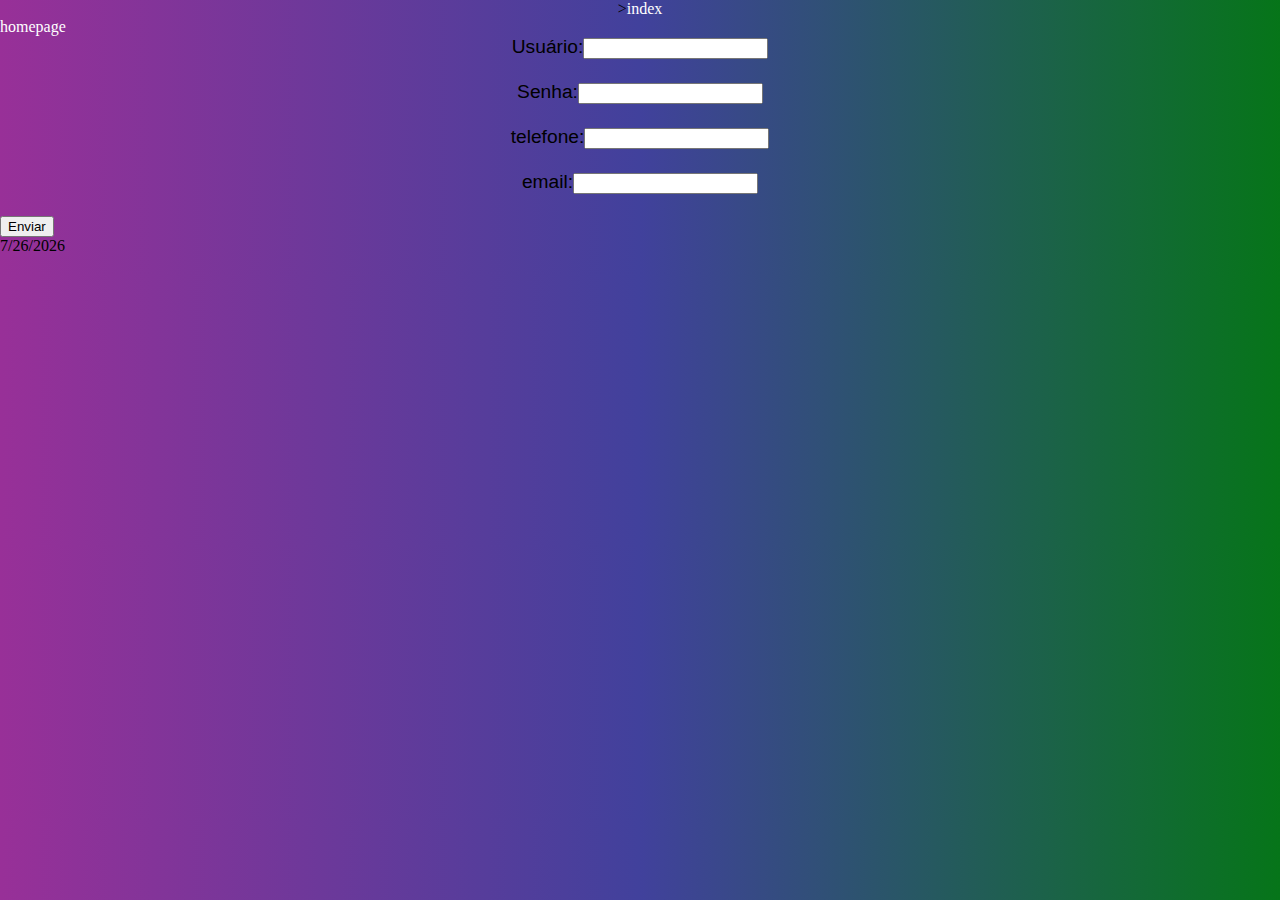
<file: contato.html>
<!DOCTYPE html>
<html lang="en">

<head>
    <meta charset="UTF-8">
    <meta http-equiv="X-UA-Compatible" content="IE=edge">
    <meta name="viewport" content="width=<device-width>, initial-scale=1.0">
    <title>Document</title>
    <link rel="stylesheet" href="contanto.css">
</head>


    <center>><a href="index.html">index</a></center>

</body>

</html>
<!DOCTYPE html>
<html lang="en">

<head>
    <meta charset="UTF-8">
    <meta http-equiv="X-UA-Compatible" content="IE=edge">
    <meta name="viewport" content="width=device-width, initial-scale=1.0">
    <link rel="stylesheet" href="style.css">
    <title>Document</title>
</head>

<body>
    <a href="index.html">homepage</a>
    <form>
        
        
        
        <center><p>Usuário:<input type="text" id="usuario" required /><br><br></p></center>
        
        <center><p>Senha:<input type="password" id="senha" required /><br><br></p></center>
        <center><p>telefone:<input type="text" id="telefone" required /><br><br></p></center>
        <center><p>email:<input type="text" id="email" required /><br><br></p></center>
        <input type="submit" value="Enviar" id="login" onclick="validar()" />

    </form>
<script src="script.js"></script>
</body>

</html>
</file>
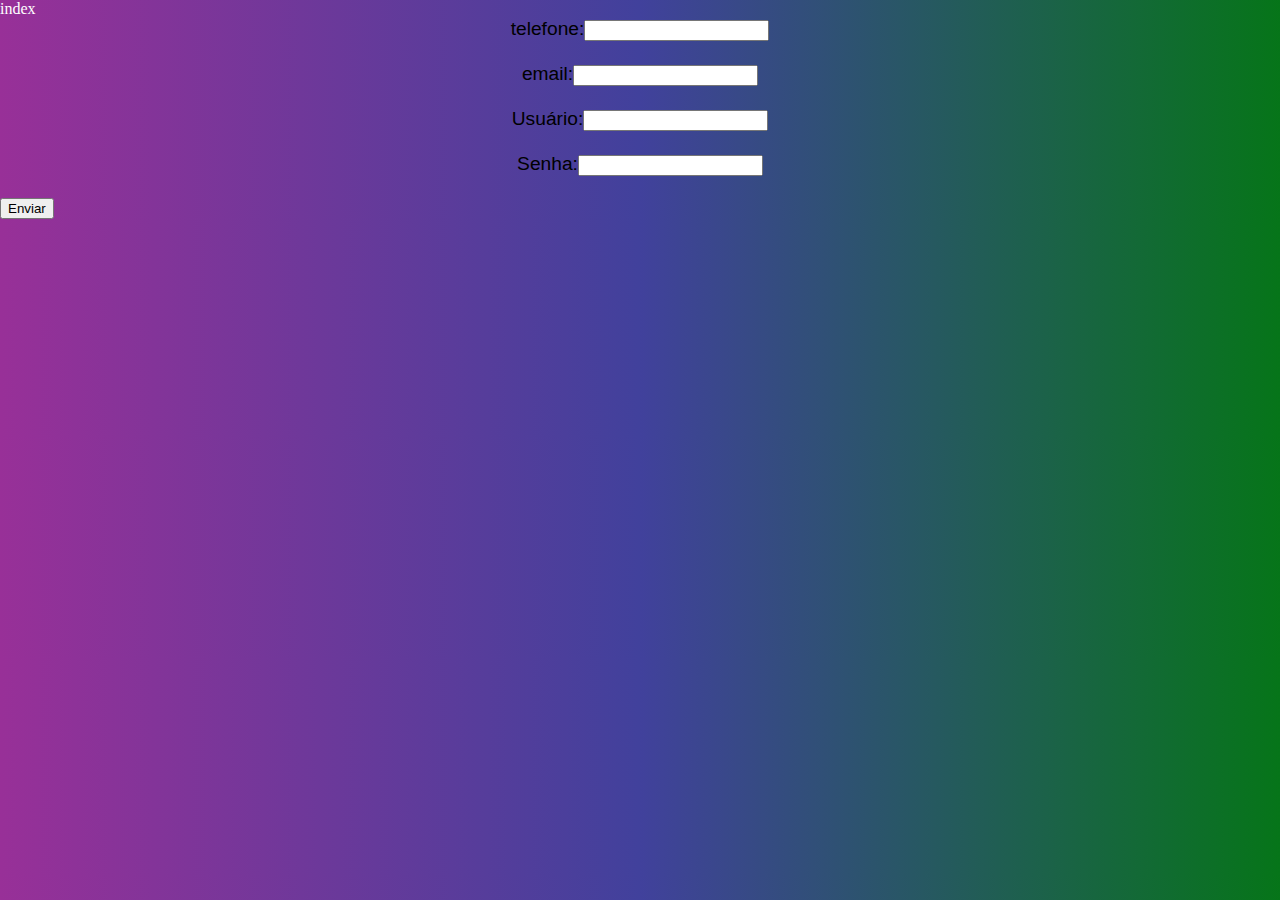
<file: login.html>
<!DOCTYPE html>
<html lang="en">

<head>
    <meta charset="UTF-8">
    <meta http-equiv="X-UA-Compatible" content="IE=edge">
    <meta name="viewport" content="width=device-width, initial-scale=1.0">
    <link rel="stylesheet" href="style.css">
    <title>checkpoint</title>
</head>

<body>
    <a href="index.html">index</a>
    <center><p>telefone:<input type="text" id="telefone" required /><br><br></p></center>
    <center><p>email:<input type="text" id="email" required /><br><br></p></center>
    <form>
       
        <center><p>Usuário:<input type="text" id="usuario" required /><br><br></p></center>
       
        <center><p>Senha:<input type="password" id="senha" required /><br><br></p></center>
        
        <input type="submit" value="Enviar" id="login" onclick="validar()" />

    </form>
<script src="login.js"></script>
</body>

</html>
</file>
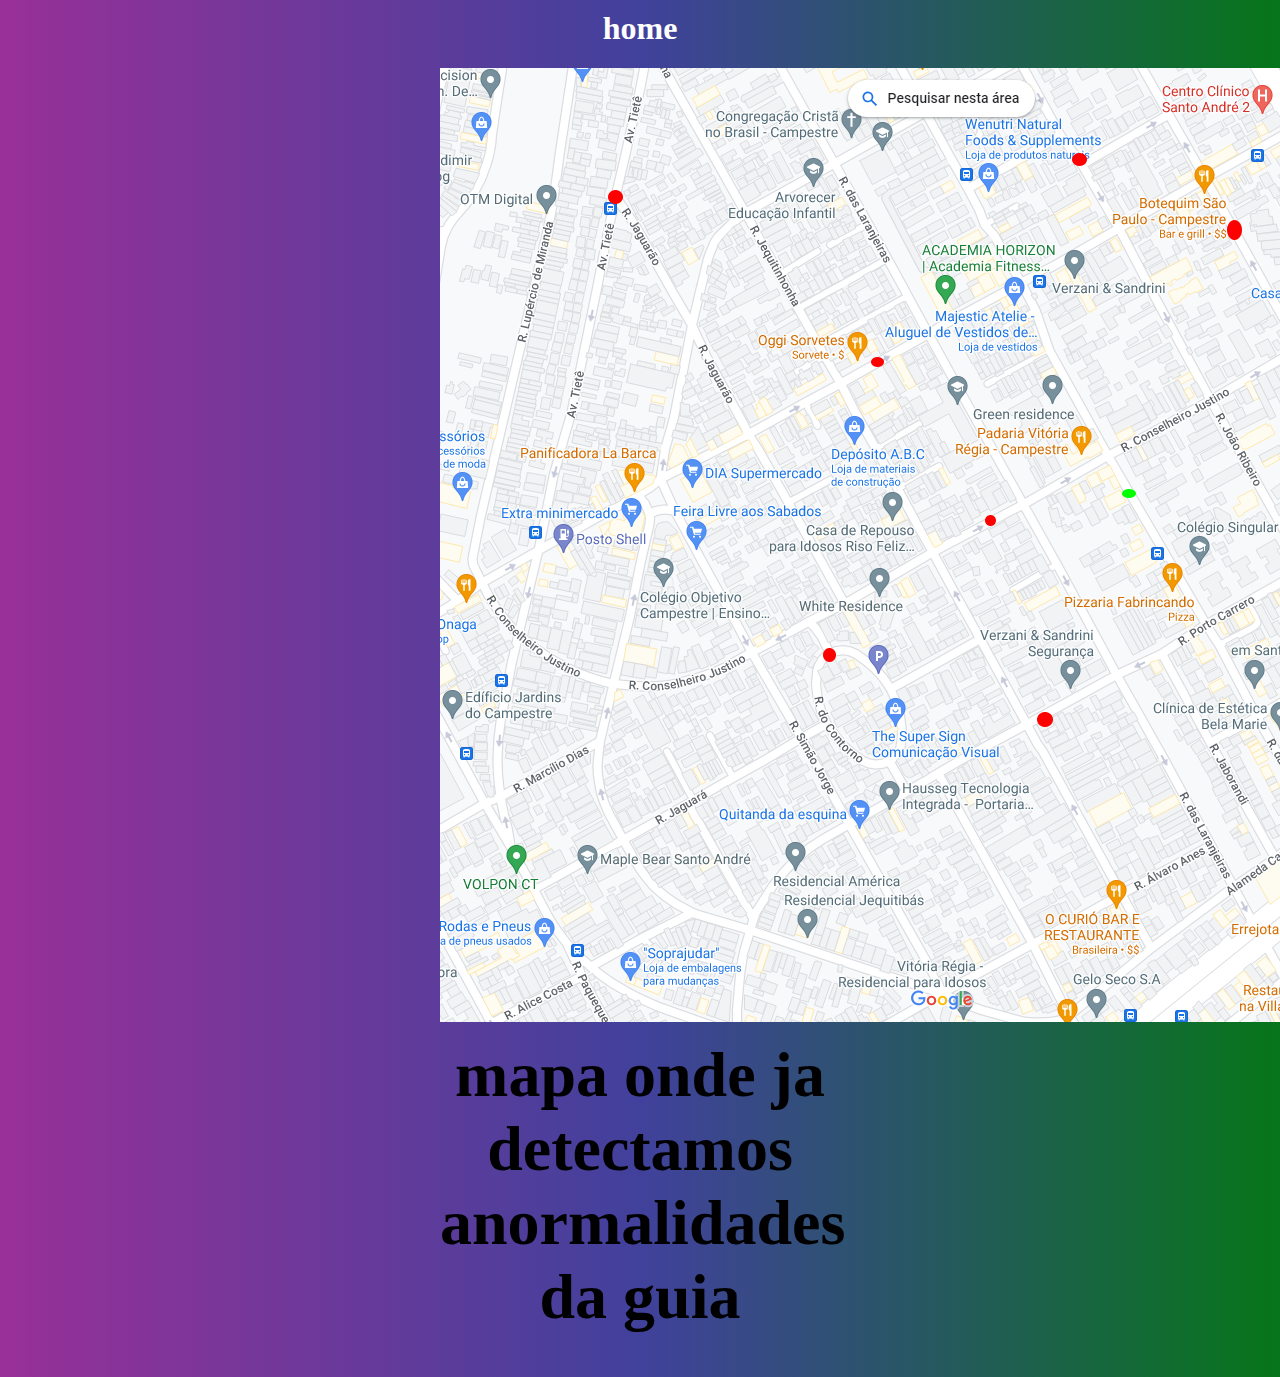
<file: produto.html>
<!DOCTYPE html>
<html lang="en">

<head>
    <meta charset="UTF-8">
    <meta http-equiv="X-UA-Compatible" content="IE=edge">
    <meta name="viewport" content="width=device-width, initial-scale=1.0">
    <link rel="stylesheet" href="style.css">
    <title>Tabela que Ocupa a Página Inteira</title>
</head>

<body>
    <h1><a href="index.html">home</a></h1>
    <style>
        table {
            border: 1px solid black;
        }
    </style>
    <center>
    <border>
    <div id="elem1">
    <center>
        <table>
            <tr>
                <h1>
                    
                    <center><h1><img src="./imagens/Mapa.png">mapa onde ja detectamos anormalidades da guia</h1></center>
            </tr>
            </tr>

        </table>
    </border>
    </center>
</div>
</body>

</html>
</file>
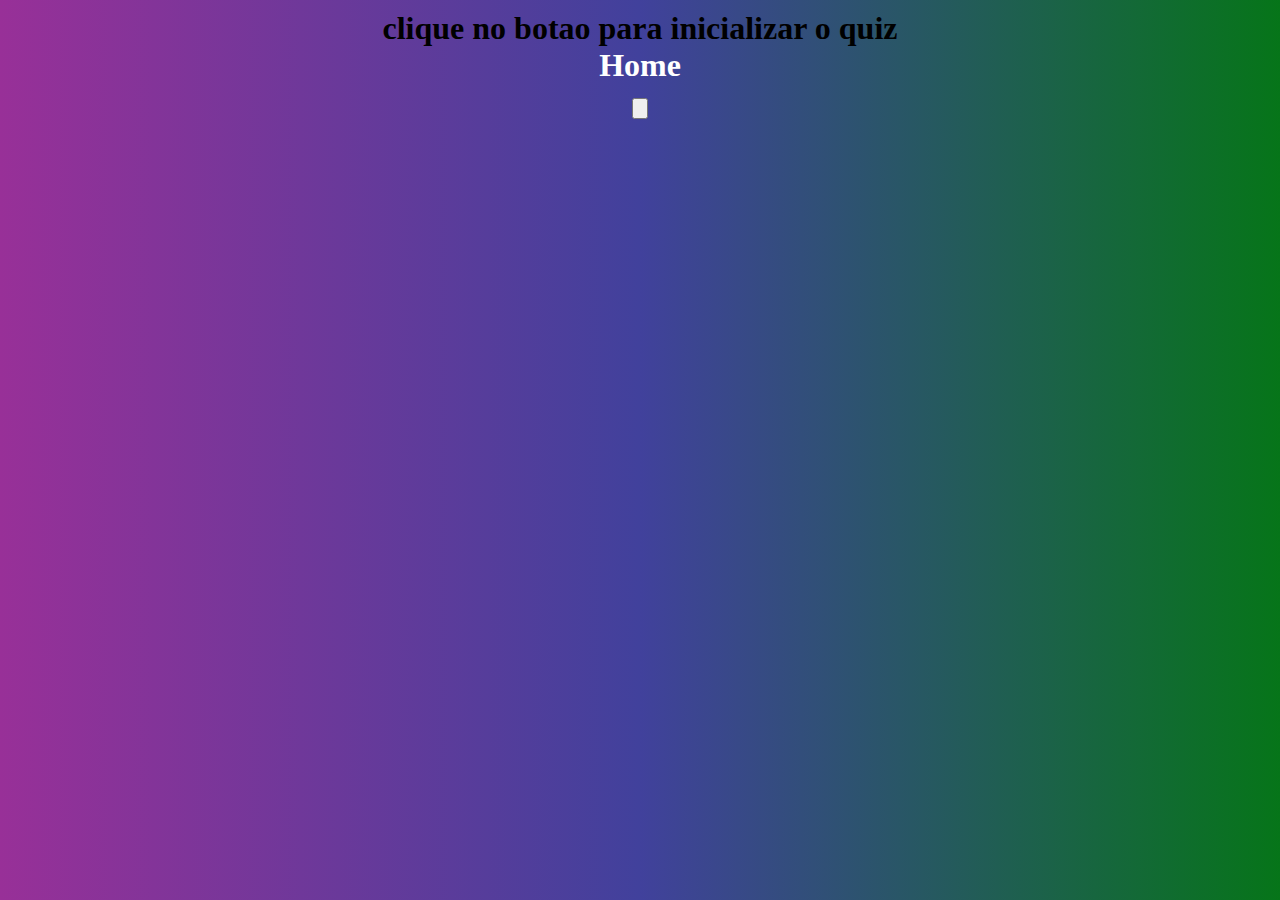
<file: quiz.html>
<!DOCTYPE html>
<html lang="en">
<head>
    <meta charset="UTF-8">
    <meta http-equiv="X-UA-Compatible" content="IE=edge">
    <meta name="viewport" content="width=device-width, initial-scale=1.0">
    <link rel="stylesheet" href="style.css">
    <title>Document</title>
</head>
<body>
    
    <h1>clique no botao para inicializar o quiz
    <script src="quiz.js"></script>
    <center><a href="index.html">Home</a></center>
    <input type="button" onclick="exibirQuiz()" />
</h1>
</body>
</html>
</file>
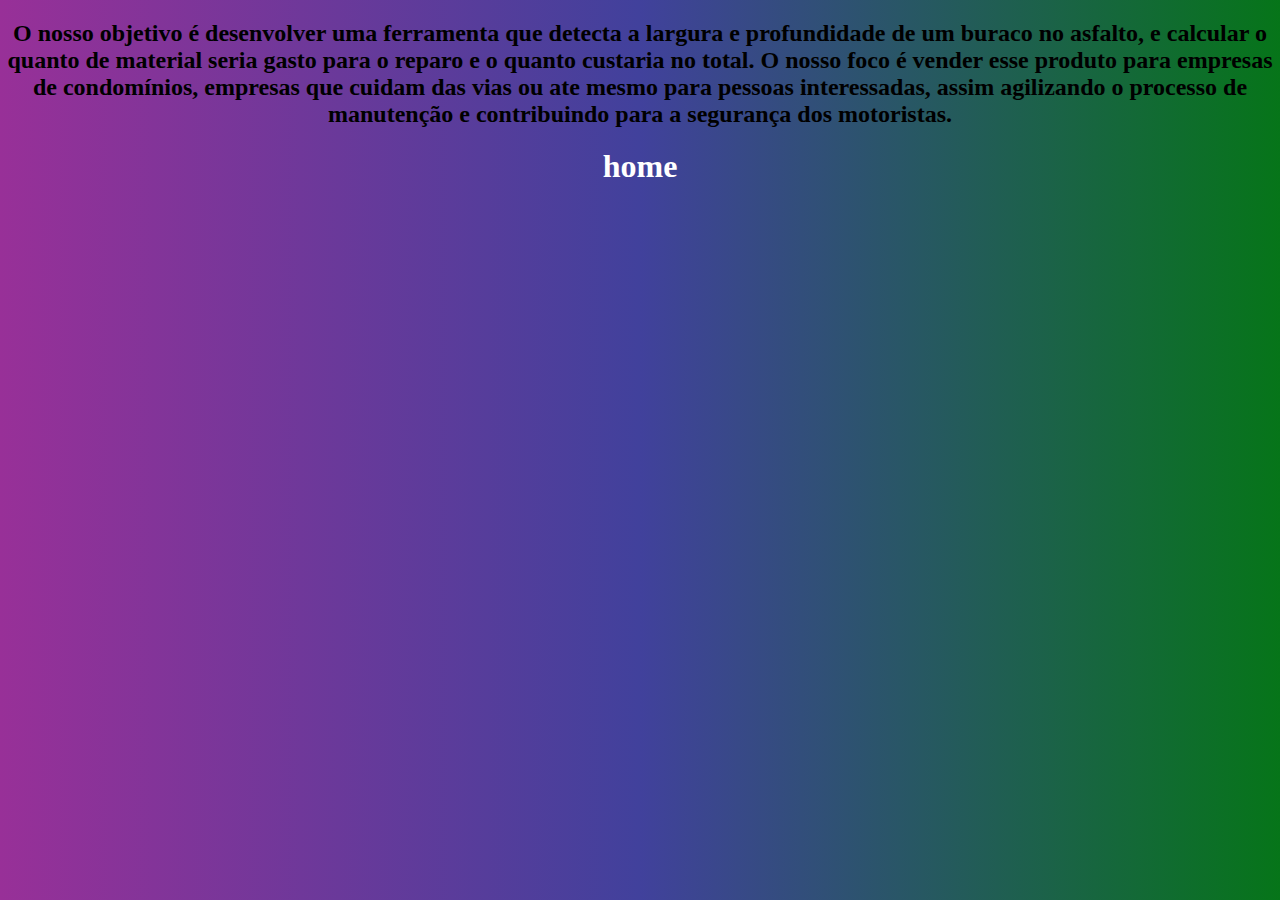
<file: sobre.html>
<!DOCTYPE html>
<html lang="en">
<head>
    <meta charset="UTF-8">
    <meta http-equiv="X-UA-Compatible" content="IE=edge">
    <meta name="viewport" content="width=device-width, initial-scale=1.0">
    <link rel="stylesheet" href="style.css">
    <title>Document</title>
</head>
<body>
    <center><title>sobre</title><h2><text>O nosso objetivo é desenvolver uma ferramenta que detecta a largura e profundidade de um buraco no asfalto, e calcular o quanto de material seria gasto para o reparo e o quanto custaria no total. O nosso foco é vender esse produto para empresas de condomínios, empresas que cuidam das vias ou ate mesmo para pessoas interessadas, assim agilizando o processo de manutenção e contribuindo para a segurança dos motoristas. 
    </h2></text></center>
    <h1><a href="index.html">home</a></h1>
</body>
</html>
</file>
<file: contanto.css>
table {
    border-collapse: collapse;
    width: 100%;
    max-width: 800px;
    margin: 0 auto;
    font-size: 16px;
    text-align: center;
  }
  
  th, td {
    border: 1px solid #ddd;
    padding: 10px;
  }
  
  th {
    background-color: #f2f2f2;
    font-weight: bold;
  }
  
  tbody tr:nth-child(even) {
    background-color: #f2f2f2;
  }
  
  tbody tr:hover {
    background-color: #ddd;
  }
</file>
<file: style.css>
body{

    background-image: linear-gradient(to right,rgb(152, 48, 152), rgb(65, 65, 156),rgb(6, 117, 25));
    
}

p{
    color: black;
}
#rodape {
    background-color: #f2f2f2;
    padding: 20px;
    text-align: center;
}

#redes-sociais {
    margin-top: 10px;
}

#redes-sociais a {
    display: inline-block;
    margin-right: 10px;
}
.footer {
    height: 60px;
    position: absolute;
    bottom: 0;
    left: 0;
    right: 0;
    background: #eee;
}
.footer {
    background-color: rgb(3, 3, 3);
    margin: auto;
    width: 100%;
    bottom: 0;
    position: fixed;
}
body {
    margin: 0;
    padding: 0;
    height: 100%;
}

table {
    width: 100%;
    height: 100%;
    border-collapse: collapse;
}

td {
    border: 1px solid black;
    padding: 10px;
}
#elem1{
    width: 400px;
    height: 300px;

    
}
cor{
    background-image: -moz-linear-gradient(to left aquamarine, rgb(18, 241, 18),yellow);
}
#container{
    color: brown;
    background-color: black;
  
}
header{
    background: black;
    display: flex;
    justify-content: space-between;
    padding: 20px;
    align-items: center;
    flex-wrap: wrap;
}
menu{
    display: flex;
    justify-content: space-between;

}
ul,li,p{
    margin: 0px;
    padding: 0px;
    list-style: none;
    font-size: 1.2rem;
    font-family: Arial;
    
}
a{
    text-decoration: none;
    color: white;
}
.header{
    display: flex;
    flex-wrap: wrap;
    justify-content: space-between;
    align-items: center;
    padding: 10px;

}
.menu{
    display: flex;


}
.menu, li{
    margin-left: 10px;
}
.menu li a{
    display: block;
    padding: 10px;
}

h1{
    text-align: center;
    margin-top: 10px;
}

.logo{
    height: 100px;
    width: 150px;


}
</file>
